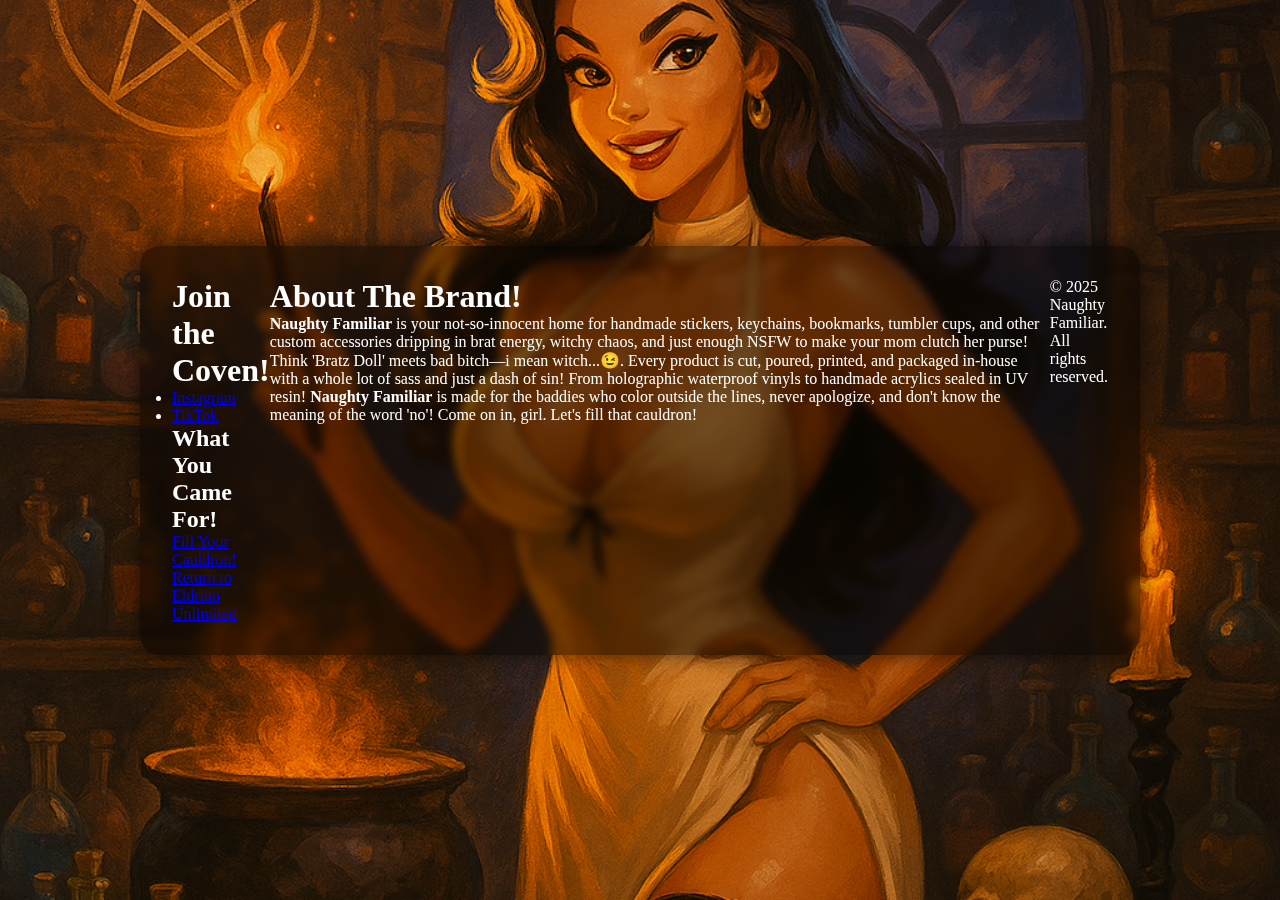
<file: index.html>
<!DOCTYPE html>
<html lang="en">
<head>
  <meta charset="UTF-8" />
  <meta name="viewport" content="width=device-width, initial-scale=1.0"/>
  <title>Naughty Familiar</title>
  <link rel="stylesheet" href="style.css" />
  <meta name="description" content="Naughty Familiar — handmade stickers & witchy chaos for baddies who color outside the lines." />
  <script src="script.js" defer></script>
  </head>
  <body>
  <div class="container main-layout">
    
    <div class="top-bar-container">
      <div class="top-bar left-box">
        <h1>Join the Coven!</h1>
        <ul>
          <li><a href="https://instagram.com" target="https://www.instagram.com/naughty5amiliar?igsh=bXlza3Q1eHc2ZHJs">Instagram</a></li>
          <li><a href="https://tiktok.com" target="_blank">TikTok</a></li>
        </ul>
      </div>

      <div class="top-bar right-box">
        <h2>What You Came For!</h2>
        <a href="shop.html" class="btn highlight">Fill Your Cauldron!</a>
        <a href="https://eldrionunlimited.com" class="btn">Return to Eldrion Unlimited</a>
      </div>
    </div>

    <div class="text-box section-box">
      <h1>About The Brand!</h1>
      <p>
        <strong>Naughty Familiar</strong> is your not-so-innocent home for handmade stickers, keychains, bookmarks, tumbler cups, and other custom accessories dripping in brat energy, witchy chaos, and just enough NSFW to make your mom clutch her purse! Think 'Bratz Doll' meets bad bitch—i mean witch...😉. Every product is cut, poured, printed, and packaged in-house with a whole lot of sass and just a dash of sin! From holographic waterproof vinyls to handmade acrylics sealed in UV resin! <strong>Naughty Familiar</strong> is made for the baddies who color outside the lines, never apologize, and don't know the meaning of the word 'no'! Come on in, girl. Let's fill that cauldron!
      </p>
    </div>

    <footer>
      <p>&copy; 2025 Naughty Familiar. All rights reserved.</p>
    </footer>
    
  </div>
</body>
</html>
</file>
<file: style.css>
/* Reset */
* {
  margin: 0;
  padding: 0;
  box-sizing: border-box;
}

/* Body Setup */
body {
  font-family: 'Georgia', serif;
  background-image: url('Images/nfmainbg.png');
  background-size: cover;
  background-position: center right;
  background-repeat: no-repeat;
  min-height: 100vh;
  display: flex;
  align-items: center;
  justify-content: center;
  padding: 2rem;
  color: #fff;
  overflow-x: hidden;
}

/* Container Split */
.container {
  display: flex;
  justify-content: space-between;
  width: 100%;
  max-width: 1200px;
  background: rgba(0, 0, 0, 0.5);
  border-radius: 20px;
  padding: 2rem;
  backdrop-filter: blur(4px);
  box-shadow: 0 0 20px rgba(0, 0, 0, 0.6);
}

/* Left Panel */
.left-panel {
  flex: 1;
  padding-right: 1rem;
}

.left-panel h2 {
  font-size: 2rem;
  margin-bottom: 1rem;
  color: #ffb6c1;
}

.left-panel p {
  font-size: 1.1rem;
  margin-bottom: 2rem;
  line-height: 1.5;
}

.left-panel .best-sellers {
  margin-top: 1.5rem;
}

.left-panel .best-sellers ul {
  list-style: disc;
  margin-left: 1.5rem;
}

/* Right Panel */
.right-panel {
  flex: 1;
  padding-left: 1rem;
  display: flex;
  flex-direction: column;
  align-items: flex-end;
  gap: 1rem;
  justify-content: center;
}

.right-panel a {
  background: #ff69b4;
  color: black;
  padding: 0.6rem 1.4rem;
  text-decoration: none;
  font-weight: bold;
  border-radius: 8px;
  transition: background 0.3s ease;
}

.right-panel a:hover {
  background: #ffc0cb;
}

/* Make Sure Nothing Overlaps Character */
@media screen and (min-width: 1000px) {
  body {
    background-position: 75% center;
  }

  .container {
    max-width: 1000px;
  }

  .right-panel {
    align-items: flex-end;
  }
}

/* Mobile Responsive */
@media screen and (max-width: 768px) {
  body {
    background-position: center center;
    padding: 1rem;
  }

  .container {
    flex-direction: column;
    text-align: center;
    padding: 1rem;
  }

  .left-panel,
  .right-panel {
    padding: 0;
    align-items: center;
  }

  .right-panel {
    margin-top: 1.5rem;
    gap: 0.8rem;
  }

  .right-panel a {
    width: 80%;
    text-align: center;
  }
}
</file>
